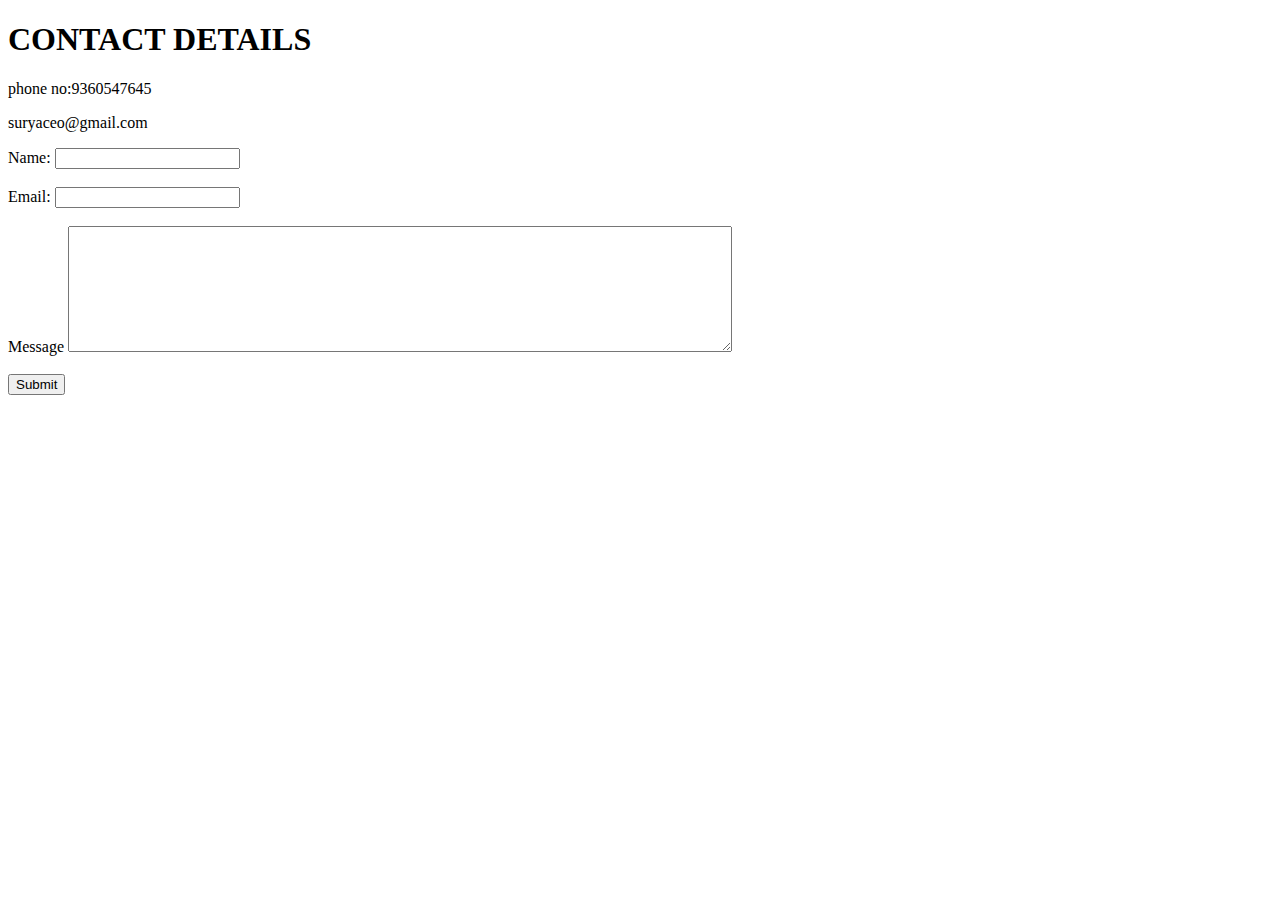
<file: contact.html>
<!DOCTYPE html>
<html lang="en" dir="ltr">
  <head>
    <meta charset="utf-8">
    <title>MyContact</title>
      <link rel="stylesheet" href="C:\Users\ELCOT\Documents\Web Development\css-personal site\style.css">
  </head>
  <body>
    <h1>CONTACT DETAILS</h1>
    <p>phone no:9360547645</p>
    <p>suryaceo@gmail.com</p>
    <form class="" action="mailto:joe@example.com" method="post">
      <label>Name:</label>
      <input type="text" name="your name"><br><br>
      <label>Email:</label>
      <input type="email" name="your email"><br><br>
      <label>Message</label>
      <textarea name="your message" rows="8" cols="80"></textarea><br><br>
      <input type="submit" name="">
    </form>
  </body>
</html>
</file>
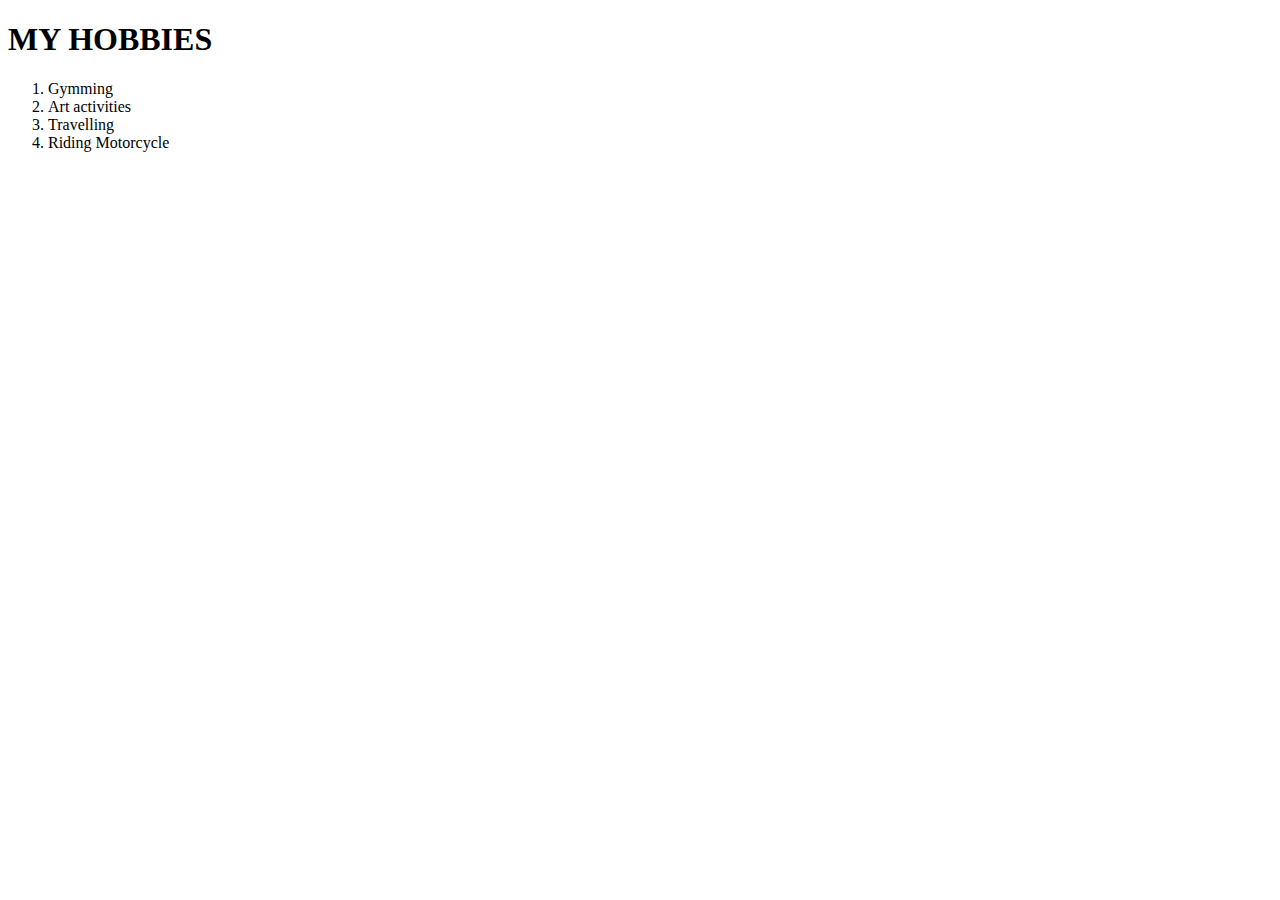
<file: Hobby.html>
<!DOCTYPE html>
<html lang="en" dir="ltr">
  <head>
    <meta charset="utf-8">
    <title>Surya's Hobby</title>
      <link rel="stylesheet" href="C:\Users\ELCOT\Documents\Web Development\css-personal site\style.css">
  </head>
  <body>
    <h1>MY HOBBIES</h1>
    <ol>
      <li>Gymming</li>
      <li>Art activities</li>
      <li>Travelling</li>
      <li>Riding Motorcycle</li>
    </ol>
  </body>
</html>
</file>
